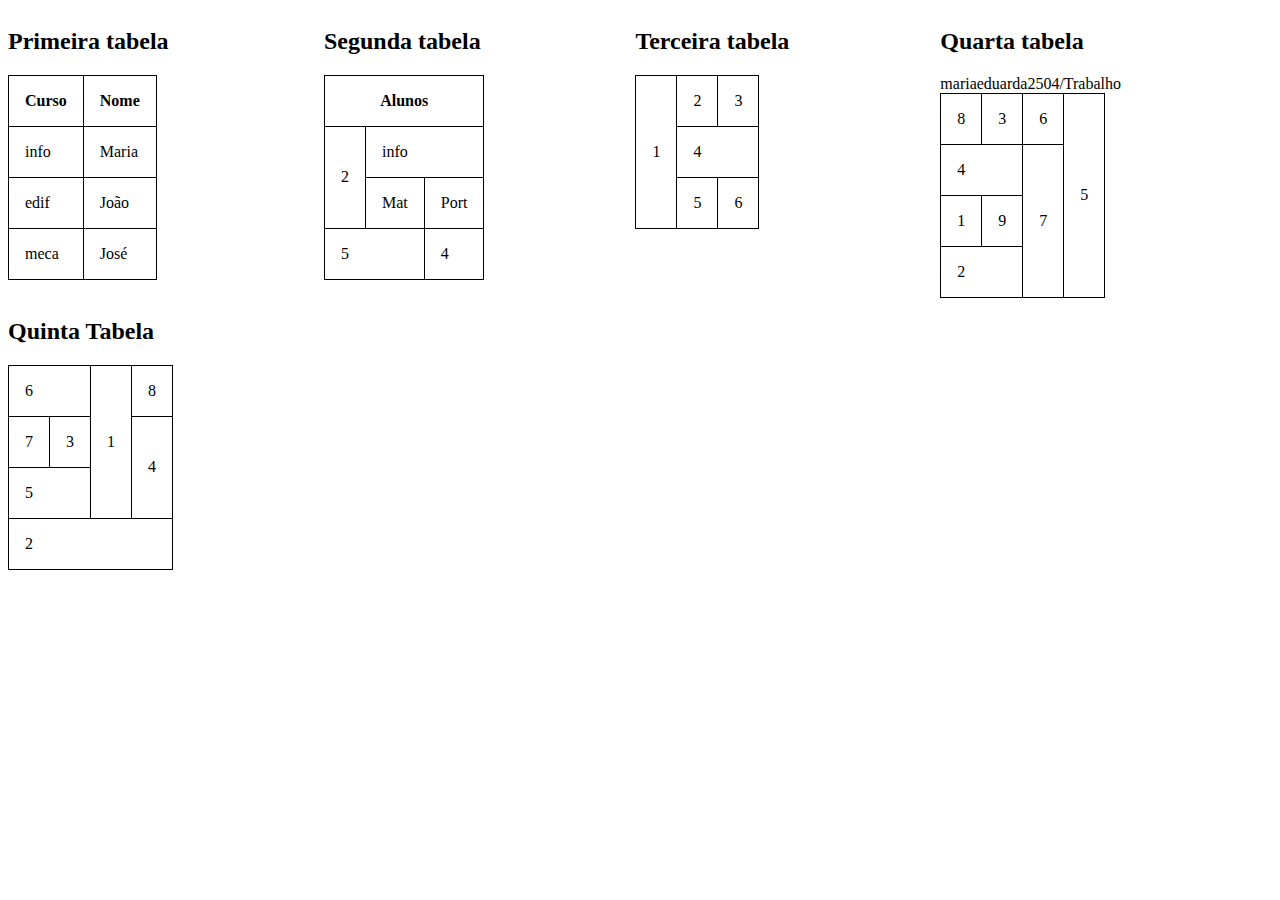
<file: index.html>
<!DOCTYPE html>
<html lang="en">

<head>
    <meta charset="UTF-8">
    <meta http-equiv="X-UA-Compatible" content="IE=edge">
    <meta name="viewport" content="width=device-width, initial-scale=1.0">
    <link rel="stylesheet" href="./estilo.css">
    <title>Document</title>
</head>

<body>
    <div>
        <h2>Primeira tabela</h2>
        <table>
            <thead>
                <tr>
                    <th>Curso</th>
                    <th>Nome</th>
                </tr>
            </thead>
            <tbody>
                <tr>
                    <td>info</td>
                    <td>Maria</td>
                </tr>
                <tr>
                    <td>edif</td>
                    <td>João</td>
                </tr>
                <tr>
                    <td>meca</td>
                    <td>José</td>
                </tr>
            </tbody>
        </table>
    </div>
    <div>
        <h2>Segunda tabela</h2>
        <table>
            <thead>
                <tr>
                    <th colspan="3">Alunos</th>
                </tr>
            </thead>
            <tbody>
                <tr>
                    <td rowspan="2">2</td>
                    <td colspan="2">info</td>
                </tr>
                <tr>
                    <td>Mat</td>
                    <td>Port</td>
                </tr>
                <tr>
                    <td colspan="2">5</td>
                    <td>4</td>
                </tr>
            </tbody>
        </table>
    </div>
    <div>
        <h2>Terceira tabela</h2> 
        <table>
            <tbody>
                <tr>
                    <td rowspan="3">1</td>
                    <td>2</td>
                    <td>3</td>
                </tr>
                <tr>
                    <td colspan="2">4</td>
                </tr>
                <tr>
                    <td>5</td>
                    <td>6</td>
                </tr>
            </tbody>
        </table>
    </div>
    <div>
        <h2>Quarta tabela</h2>
        <table>
            <tbody>
                <tr>
                    <td>8</td>
                    <td>3</td>
                    <td>6</td>
                    <td rowspan="4">5</td>

                </tr>
                <tr>
                    <td colspan="2">4</td>
                    <td rowspan="3">7</td>
                </tr>
                <tr>mariaeduarda2504/Trabalho
                    <td>1</td>
                    <td>9</td>
                </tr>
                </tr>
                <tr>
                    <td colspan="2">2</td>
                </tr>
                <tr></tr>
            </tbody>
        </table>
    </div>

    <div>
        <h2>Quinta Tabela</h2> 
        <table>
            <td colspan="2">6</td>
            <td rowspan="3">1</td>
            <td>8</td>
        <tr>
            <td>7</td>
            <td>3</td>
            <td rowspan="2">4</td>
        </tr>
        <tr>
            <td colspan="2">5</td>
        </tr>
        <tr>
            <td colspan="4">2</td>
        </tr>
        </table>
    </div>
   

</body>

</html>
</file>
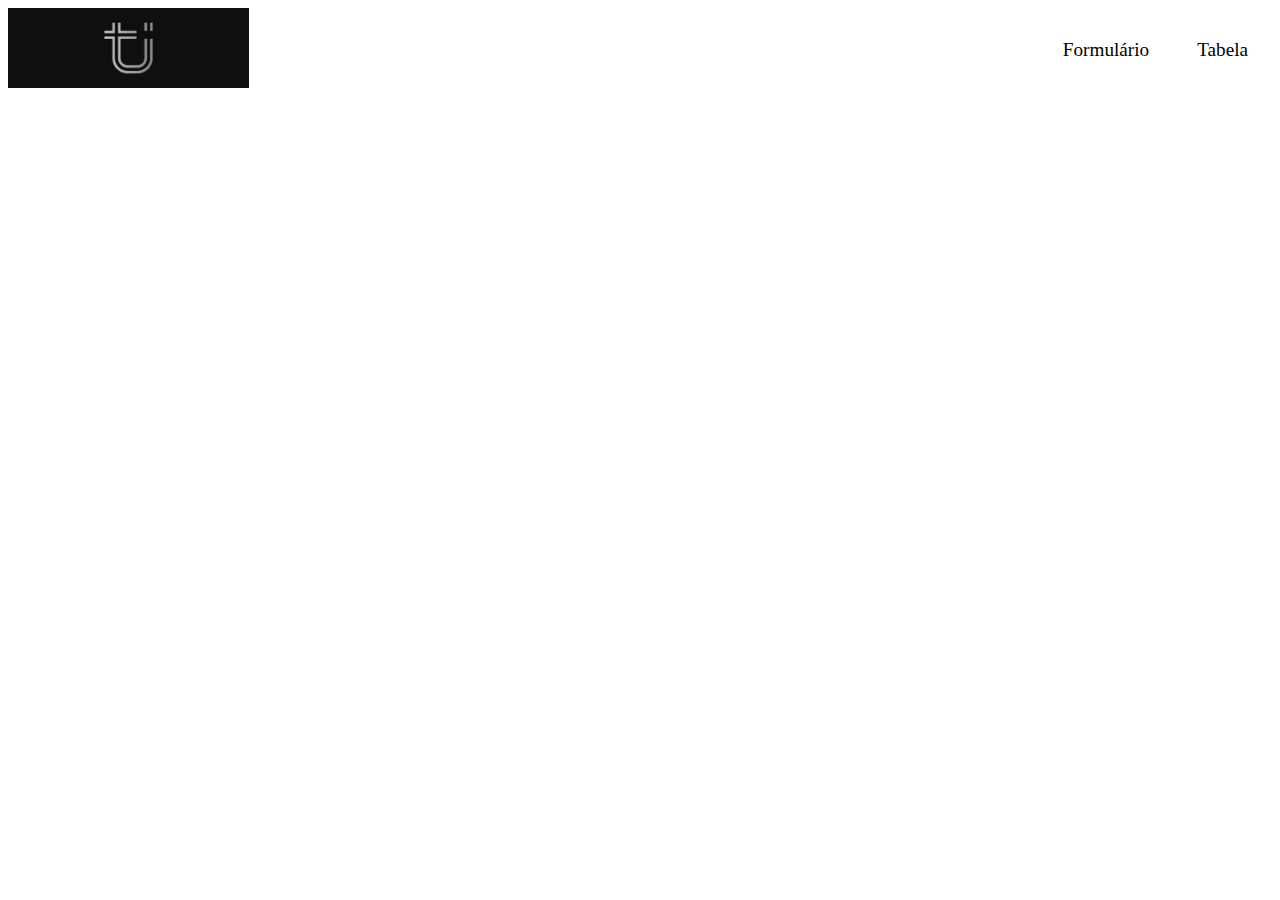
<file: menu.html>
<!DOCTYPE html>
<html lang="en">

<head>
    <meta charset="UTF-8">
    <meta http-equiv="X-UA-Compatible" content="IE=edge">
    <meta name="viewport" content="width=device-width, initial-scale=1.0">
    <link rel="stylesheet" href="css/menu.css">
    <title>Document</title>
</head>
<body>
    <header>
        <picture>
            <img src="./img/explo-1 1.png" alt="logo" />
        </picture>
    <nav>
        <input id="menu-toggle" type="checkbox" />
        <label for="menu-toggle">
        <div class="menu-hamburger">
        <span class="hamburger"></span>
        </div>
        </label>
        <ul>
        <li>
        <a href="forms.html">Formulário</a>
        </li>
        <li>
        <a href="index.html">Tabela</a>
        </li>
        </ul>
        </nav>
</body>
</file>
<file: estilo.css>
table,
table tr td,
table tr th{
    border: 1px solid black;
    border-collapse: collapse;
    padding: 1rem;
}
body{
    display: grid;
    grid-template-columns: auto auto auto auto;
}
</file>
<file: css/menu.css>
nav input#menu-toggle {
    display: none;
  }
  header {
    display:flex;
    border-bottom: 0.5rem solid #0000;
    margin-bottom: 30px;
}
header picture img {
    height: 5rem;
}
nav {
    width: 100%;
    display: flex;
    justify-content: flex-end;
}
nav ul {
    list-style-type: none;
    display: flex;
    align-items: center;
}
nav ul li {
    margin: 0 1.5rem;
}
nav ul li a {
    text-decoration: none;
    font-size: 1.2rem;
    color: var(--white);
}
main{
    min-height: 70vh;
}
footer {
    background-color: #0000;
    height: 3rem;
    display: flex;
    align-items: center;
    margin: none;
}
.content {
  width: 100%;
  max-width: 1370px;
  margin: 0 auto;
}
  @media (max-width: 575px) {
    nav {
      position: fixed;
      margin-top: 1rem;
    }
    nav ul {
      display: none;
      background-color: var(--white);
    }
    nav ul li {
      text-align: left;
      margin: 1rem;
    }
    nav label[for="menu-toggle"] {
      display: flex;
      flex: 1;
      justify-content: flex-end;
    }
    nav label[for="menu-toggle"] div.menu-hamburger {
      border: 1px solid var(--white);
      width: 35px;
      height: 15px;
      margin: 15px 2px 5px 5px;
      cursor: pointer;
    }
    nav label[for="menu-toggle"] div.menu-hamburger span.hamburger {
      position: relative;
      display: block;
      background-color: black;
      width: 30px;
      height: 2px;
    }
    nav label[for="menu-toggle"] div.menu-hamburger span.hamburger:before,
    nav label[for="menu-toggle"] div.menu-hamburger span.hamburger:after {
      position: absolute;
      display: block;
      background-color: black;
      width: 100%;
      height: 100%;
      content: "";
    }
    nav label[for="menu-toggle"] div.menu-hamburger span.hamburger:before {
      top: -10px;
    }
    nav label[for="menu-toggle"] div.menu-hamburger span.hamburger:after {
      bottom: -10px;
    }
    nav input:checked ~ ul {
      display: block;
      animation: fade-in 1s;
    }
  
    header
      nav
      input:checked
      ~ label[for="menu-toggle"]
      div.menu-hamburger
      span.hamburger {
      transform: rotate(45deg);
      transition: 0.5s;
    }
    header
      nav
      input:checked
      ~ label[for="menu-toggle"]
      div.menu-hamburger
      span.hamburger:before,
    header
      nav
      input:checked
      ~ label[for="menu-toggle"]
      div.menu-hamburger
      span.hamburger:after {
      transform: rotate(90deg);
      transition: 0.5s;
    }
    header
      nav
      input:checked
      ~ label[for="menu-toggle"]
      div.menu-hamburger
      span.hamburger:before {
      top: 0px;
    }
    header
      nav
      input:checked
      ~ label[for="menu-toggle"]
      div.menu-hamburger
      span.hamburger:after {
      bottom: 0px;
    }
    @keyframes fade-in {
      from {
        opacity: 0;
      }
      to {
        opacity: 1;
      }
    }
    @keyframes fade-out {
      from {
        opacity: 1;
      }
      to {
        opacity: 0;
      }
    }
  }
</file>
